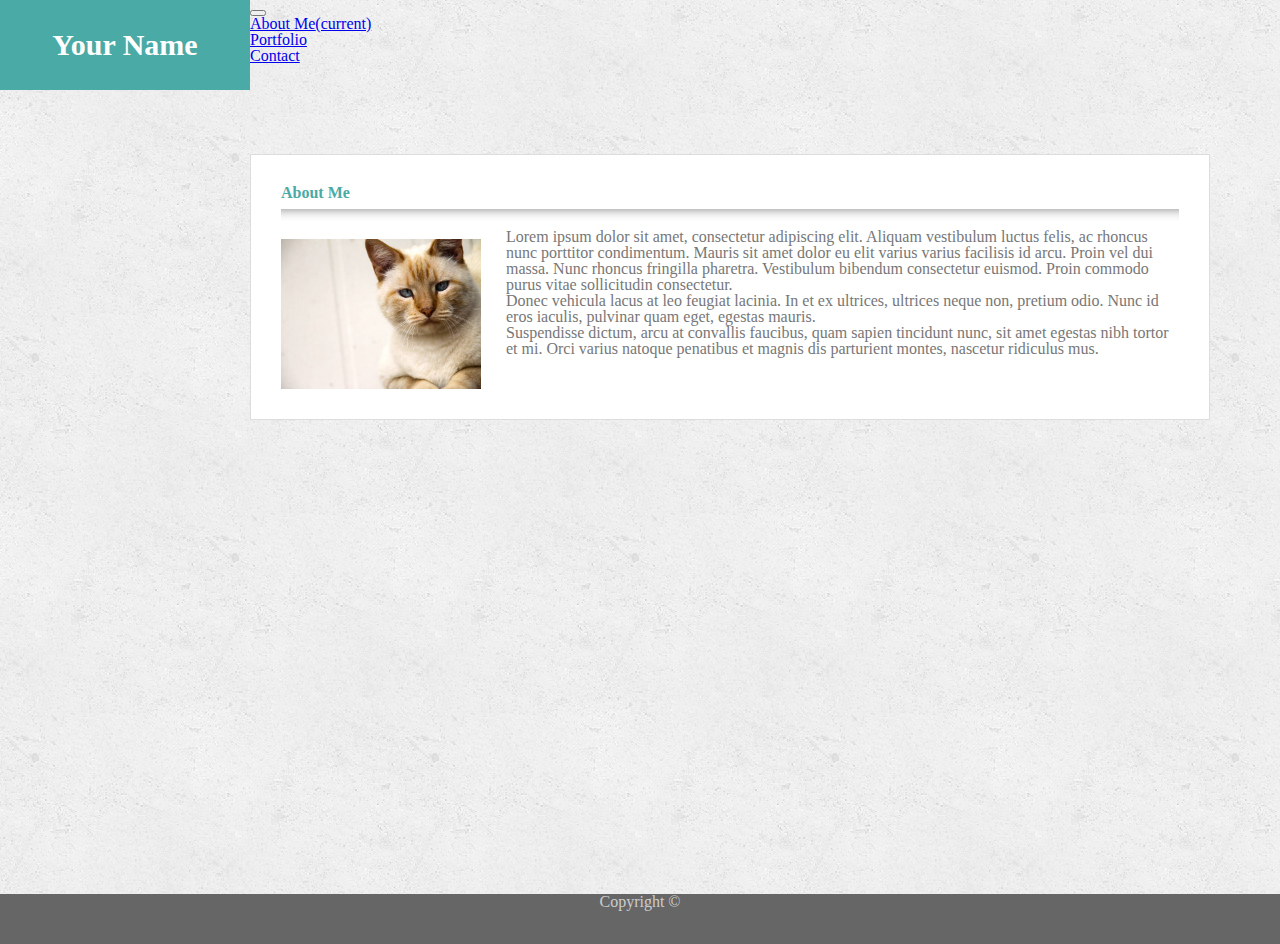
<file: index.html>
<!doctype html>
<html lang="en-us">

<head>
  <meta charset="UTF-8">
  <title>About | Taylor Owens-Kees</title>
  <link rel= "stylesheet" type="text/css" href="assets/css/style.css">
  <link rel="stylesheet" type="text/css" href="assets/css/reset.css">
  <link rel="pages--" type="html" href="portfolio.html">
  <link rel="pages--" type="contact.html" href="contact.html">
  <link rel="stylesheet" href="https://stackpath.bootstrapcdn.com/bootstrap/4.1.1/css/bootstrap.min.css" integrity="sha384-WskhaSGFgHYWDcbwN70/dfYBj47jz9qbsMId/iRN3ewGhXQFZCSftd1LZCfmhktB" crossorigin="anonymous">

</head>


<body>
  <!--Navigation bar, containing links to other pages-->
  <nav class="navbar navbar-expand-lg navbar-light bg-light">
    <a class="navbar-brand" id="logo" href="#">Your Name</a>
    <button class="navbar-toggler" type="button" data-toggle="collapse" data-target="#navbarNav" aria-controls="navbarNav" aria-expanded="false" aria-label="Toggle navigation">
      <span class="navbar-toggler-icon"></span>
    </button>
    <div class="collapse navbar-collapse" id="navbarNav">
      <ul class="navbar-nav ml-auto">
        <!-- Make nav link active -->
        <li class="nav-item active">
          <a class="nav-link" href="#">About Me<span class="sr-only">(current)</span></a>
        </li>
        <li class="nav-item">
          <a class="nav-link" href="portfolio.html">Portfolio </a>
        </li>
        <li class="nav-item">
          <a class="nav-link textRight" href="contact.html">Contact</a>
        </li>
      </ul>
    </div>
  </nav>

  <div id="main-container" class="container">
    
    <section class="main-section">  
     <h1 class="normFontBlue">About Me</h1>
      
     <hr class="style-four">

      <img src="assets/images/cat.jpg" class="auth-image" alt="Your Name">

      <p class="normFont">Lorem ipsum dolor sit amet, consectetur adipiscing elit. Aliquam vestibulum luctus felis, ac rhoncus nunc porttitor condimentum. Mauris sit amet dolor eu elit varius varius facilisis id arcu. Proin vel dui massa. Nunc rhoncus fringilla pharetra. Vestibulum bibendum consectetur euismod. Proin commodo purus vitae sollicitudin consectetur.</p>

      <p class="normFont">Donec vehicula lacus at leo feugiat lacinia. In et ex ultrices, ultrices neque non, pretium odio. Nunc id eros iaculis, pulvinar quam eget, egestas mauris.</p>

      <p class="normFont">Suspendisse dictum, arcu at convallis faucibus, quam sapien tincidunt nunc, sit amet egestas nibh tortor et mi. Orci varius natoque penatibus et magnis dis parturient montes, nascetur ridiculus mus.</p>

    </section>

  </div>

  <footer>
    <div class="container">
      Copyright &copy; 
    </div>
  </footer> 

    <!--Add in Javascript-->
    <script src="https://code.jquery.com/jquery-3.3.1.slim.min.js" integrity="sha384-q8i/X+965DzO0rT7abK41JStQIAqVgRVzpbzo5smXKp4YfRvH+8abtTE1Pi6jizo" crossorigin="anonymous"></script>
    <script src="https://cdnjs.cloudflare.com/ajax/libs/popper.js/1.14.3/umd/popper.min.js" integrity="sha384-ZMP7rVo3mIykV+2+9J3UJ46jBk0WLaUAdn689aCwoqbBJiSnjAK/l8WvCWPIPm49" crossorigin="anonymous"></script>
    <script src="https://stackpath.bootstrapcdn.com/bootstrap/4.1.1/js/bootstrap.min.js" integrity="sha384-smHYKdLADwkXOn1EmN1qk/HfnUcbVRZyYmZ4qpPea6sjB/pTJ0euyQp0Mk8ck+5T" crossorigin="anonymous"></script>


  </body>

</html>
</file>
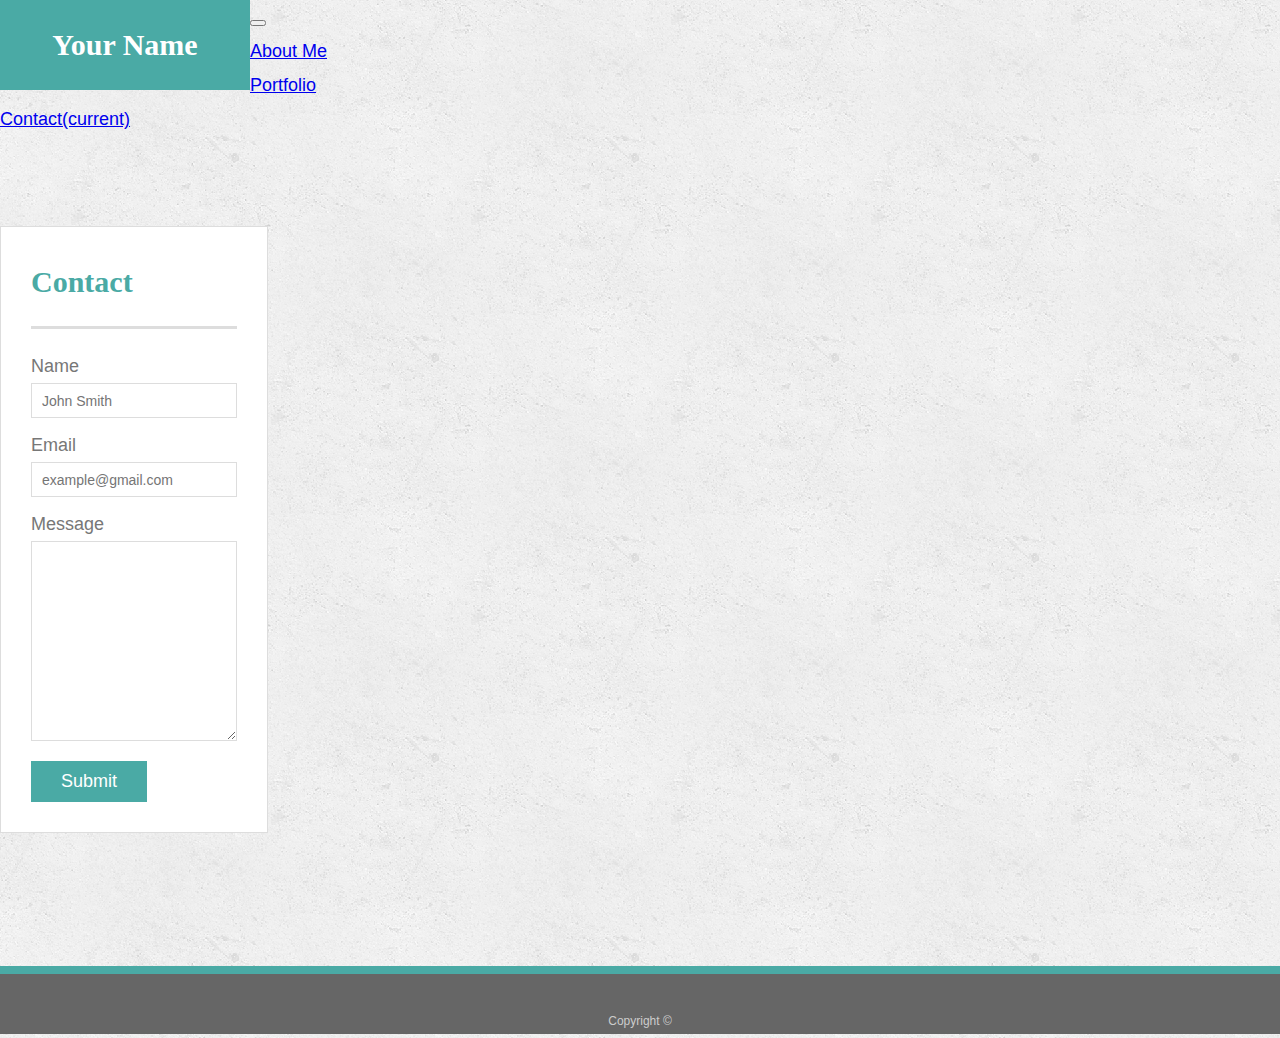
<file: contact.html>
<!doctype html>
<html lang="en-us">

<head>
  <meta charset="UTF-8">
  <title>Contact | Your Name</title>
  <link rel="stylesheet" type="text/css" href="assets/css/reset.css">
  <link rel="stylesheet" type="text/css" href="assets/css/style.css">
  <link rel="pages--" type="html" href="index.html">
  <link rel="pages--" type="contact.html" href="portfolio.html">
  <link rel="stylesheet" href="https://stackpath.bootstrapcdn.com/bootstrap/4.1.1/css/bootstrap.min.css" integrity="sha384-WskhaSGFgHYWDcbwN70/dfYBj47jz9qbsMId/iRN3ewGhXQFZCSftd1LZCfmhktB" crossorigin="anonymous">

</head>

<body>
  <!--Navigation bar, containing links to other pages-->
  <nav class="navbar navbar-expand-lg navbar-light bg-light">
    <a class="navbar-brand" id="logo" href="#">Your Name</a>
    <button class="navbar-toggler" type="button" data-toggle="collapse" data-target="#navbarNav" aria-controls="navbarNav" aria-expanded="false" aria-label="Toggle navigation">
      <span class="navbar-toggler-icon"></span>
    </button>
    <div class="collapse navbar-collapse" id="navbarNav">
      <ul class="navbar-nav ml-auto">
        <li>
          <a class="nav-link" href="index.html">About Me</a>
        </li>
        <li class="nav-item">
          <a class="nav-link" href="portfolio.html">Portfolio</a>
        </li>

        <!-- Change contacts link to to 'active' when selected -->
        <li class="nav-item active">
          <a class="nav-link" href="contact.html">Contact<span class="sr-only">(current)</span></a>
        </li>
      </ul>
    </div>
  </nav>

  <div id="main-container" class="container">
    <section class="main-section">
      <h1 class="normFontBlue">Contact</h1>

      <form id="contact-form">
        <ul>
          <li>
            <label for="name">Name</label>
            <input type="text" id="name" name="name" placeholder="John Smith" required="required">
          </li>
          <li>
            <label for="email">Email</label>
            <input type="email" id="email" name="email" placeholder="example@gmail.com" required="required">
          </li>
          <li>
            <label for="message">Message</label>
            <textarea id="message" name="message" required="required"></textarea>
          </li>
        </ul>
        <input type="submit">
      </form>

    </section>

  </div>

  <footer>
    <div class="container">
      Copyright &copy; 
    </div>
  </footer>

      <!--Add in Javascript-->
      <script src="https://code.jquery.com/jquery-3.3.1.slim.min.js" integrity="sha384-q8i/X+965DzO0rT7abK41JStQIAqVgRVzpbzo5smXKp4YfRvH+8abtTE1Pi6jizo" crossorigin="anonymous"></script>
      <script src="https://cdnjs.cloudflare.com/ajax/libs/popper.js/1.14.3/umd/popper.min.js" integrity="sha384-ZMP7rVo3mIykV+2+9J3UJ46jBk0WLaUAdn689aCwoqbBJiSnjAK/l8WvCWPIPm49" crossorigin="anonymous"></script>
      <script src="https://stackpath.bootstrapcdn.com/bootstrap/4.1.1/js/bootstrap.min.js" integrity="sha384-smHYKdLADwkXOn1EmN1qk/HfnUcbVRZyYmZ4qpPea6sjB/pTJ0euyQp0Mk8ck+5T" crossorigin="anonymous"></script>

</body>

</html>
</file>
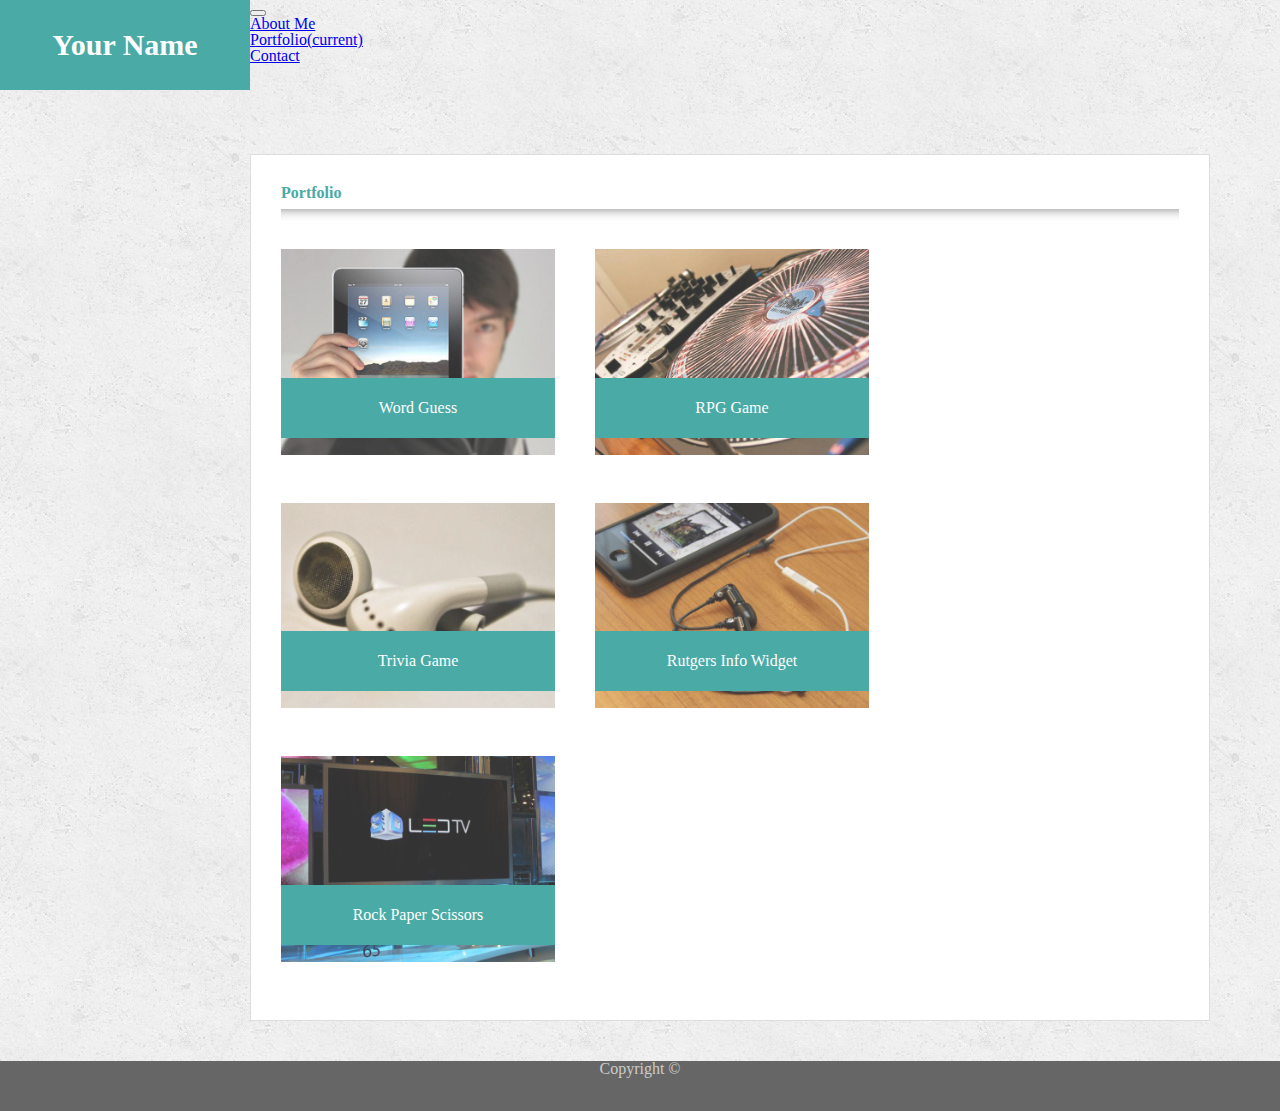
<file: portfolio.html>
<!doctype html>
<html lang="en-us">

<head>
  <meta charset="UTF-8">
  <title>Portfolio | Taylor Owens-Kees</title>
  <link rel= "stylesheet" type="text/css" href="assets/css/style.css">
  <link rel="stylesheet" type="text/css" href="assets/css/reset.css">
  <link rel="pages--" type="html" href="index.html">
  <link rel="pages--" type="contact.html" href="contact.html">
  <link rel="stylesheet" href="https://stackpath.bootstrapcdn.com/bootstrap/4.1.1/css/bootstrap.min.css" integrity="sha384-WskhaSGFgHYWDcbwN70/dfYBj47jz9qbsMId/iRN3ewGhXQFZCSftd1LZCfmhktB" crossorigin="anonymous">

</head>
  
<body>
    <!--Navigation bar, containing links to other pages-->
  <nav class="navbar navbar-expand-lg navbar-light bg-light">
    <a class="navbar-brand" id="logo" href="#">Your Name</a>
    <button class="navbar-toggler" type="button" data-toggle="collapse" data-target="#navbarNav" aria-controls="navbarNav" aria-expanded="false" aria-label="Toggle navigation">
      <span class="navbar-toggler-icon"></span>
    </button>
    <div class="collapse navbar-collapse" id="navbarNav">
      <ul class="navbar-nav ml-auto">
        <li class="nav-item">
          <a class="nav-link" href="index.html">About Me</a>
        </li>

        <!--Change Portfolio to an 'active' tab when selected, add dummy link-->
        <li class="nav-item active">
          <a class="nav-link" href="portfolio.html">Portfolio<span class="sr-only">(current)</span></a>
        </li>
        <li class="nav-item">
          <a class="nav-link" href="contact.html">Contact</a>
        </li>
      </ul>
    </div>
  </nav>


  <div id="main-container" class="container">
    <section class="main-section">
      <h1 class="normFontBlue">Portfolio <hr class="style-four"></h1>
      <div class="work">
        <img src="assets/images/technics-q-c-640-480-1.jpg" alt="Word Guess">
        
        <h3>Word Guess</h3>
      </div>
      <div class="work">
        <img src="assets/images/technics-q-c-640-480-2.jpg" alt="RPG Game">

        <h3>RPG Game</h3>
      </div>
      <div class="work">
        <img src="assets/images/technics-q-c-640-480-5.jpg" alt="Trivia Game">

        <h3>Trivia Game</h3>
      </div>
      <div class="work">
        <img src="assets/images/technics-q-c-640-480-7.jpg" alt="Rutgers Info Widget">

        <h3>Rutgers Info Widget</h3>
      </div>
      <div class="work">
        <img src="assets/images/technics-q-c-640-480-9.jpg" alt="Rock Paper Scissors">

        <h3>Rock Paper Scissors</h3>
      </div>

    </section>

  </div>

  <footer>
    <div class="container">
      Copyright &copy; 
    </div>
  </footer>


      <!--Add in Javascript-->
      <script src="https://code.jquery.com/jquery-3.3.1.slim.min.js" integrity="sha384-q8i/X+965DzO0rT7abK41JStQIAqVgRVzpbzo5smXKp4YfRvH+8abtTE1Pi6jizo" crossorigin="anonymous"></script>
      <script src="https://cdnjs.cloudflare.com/ajax/libs/popper.js/1.14.3/umd/popper.min.js" integrity="sha384-ZMP7rVo3mIykV+2+9J3UJ46jBk0WLaUAdn689aCwoqbBJiSnjAK/l8WvCWPIPm49" crossorigin="anonymous"></script>
      <script src="https://stackpath.bootstrapcdn.com/bootstrap/4.1.1/js/bootstrap.min.js" integrity="sha384-smHYKdLADwkXOn1EmN1qk/HfnUcbVRZyYmZ4qpPea6sjB/pTJ0euyQp0Mk8ck+5T" crossorigin="anonymous"></script>
</body>

</html>
</file>
<file: assets/css/style.css>
body {
  font-family: Arial, "Helvetica Neue", Helvetica, sans-serif;
  font-size: 18px;
  line-height: 34px;
  color: #777;
  background: url("../images/concrete_seamless.png");
}

* {
  box-sizing: border-box;
}

.normFont{
  font-family: Georgia, 'Times New Roman', Times, serif;
}

.normFontBlue{
  font-family: Georgia, 'Times New Roman', Times, serif;
  font-weight: bold;
  color: #4aaaa5;
}

general


.container {
  width: 100%;
  max-width: 960px;
  margin: 0 auto;
  clear: both;
}

h1,
h2,
h3,
p {
  margin-bottom: 20px;
}

p:last-child {
  margin-bottom: 0;
}

h1,
h2,
h3 {
  font-family: Georgia, Times, "Times New Roman", serif;
  font-weight: 700;
  color: #4aaaa5;
}

h1 {
  padding-bottom: 20px;
  font-size: 30px;
  line-height: 49px;
  border-bottom: 3px solid #ddd;
}

h2,
h3 {
  font-size: 22px;
}

header

#masthead {
  position: fixed;
  z-index: 99;
  width: 100%;
  margin: 0 0 30px;
  overflow: auto;
  color: #fff;
  background: #fff;
  border-bottom: 2px solid #ccc;
}



#logo {
  float: left;
  width: 250px;
  height: 90px;
  font-family: Georgia, Times, "Times New Roman", serif;
  font-size: 30px;
  font-weight: 700;
  line-height: 90px;
  color: #fff;
  text-align: center;
  text-decoration: none;
  background: #4aaaa5;
}

/*nav {
  float: right;
  margin-top: 25px;
}

nav a {
  display: inline-block;
  padding-left: 15px;
  margin-left: 15px;
  line-height: 18px;
  color: #999;
  text-decoration: none;
  border-left: 1px solid #efefef;
}

nav a:first-child {
  border-left: 0 none;
}

/* footer */

footer {
  padding: 30px 0;
  clear: both;
  font-size: 12px;
  color: #fff;
  color: #ccc;
  text-align: center;
  background: #666;
  border-top: 8px solid #4aaaa5;
  height: 50px;
}

h3, h2 {
  padding-bottom: 20px;
  margin-bottom: 15px;
  line-height: 22px;
  border-bottom: 2px solid #eee;
}

/* main */

#main-container {
  padding-top: 90px;
  min-height: calc(100vh - 70px);
  position: relative;
  float: left;
}

.main-section {
  float: left;
  width: 100%;
  max-width: 960px;
  padding: 30px;
  margin: 0 0 40px;
  background: #fff;
  border: 1px solid #ddd;
}

/* line break under About Me  */
/* Single-direction drop shadow */

.style-four {
  height: 12px;
  border: 0;
  box-shadow: inset 0 12px 12px -12px rgba(0, 0, 0, 0.5);
}

/* portfolio page */

.work {
  position: relative;
  float: left;
  width: 274px;
  margin: 20px 0 25px;
  overflow: auto;
}

.work:nth-child(even) {
  margin-right: 40px;
}

.work img {
  width: 100%;
  border: 0 none;
  opacity: 0.8;
}

.work h3 {
  position: absolute;
  bottom: 20px;
  width: 100%;
  padding: 15px;
  margin-bottom: 0;
  font-weight: 300;
  line-height: 30px;
  color: #fff;
  text-align: center;
  background: #4aaaa5;
  border-bottom: 0;
}

.auth-image {
  float: left;
  width: 200px;
  height: auto;
  margin-top: 10px;
  margin-right: 25px;
}

/* contact page */

#contact-form ul {
  margin-bottom: 20px;
}

#contact-form li {
  margin-bottom: 10px;
}

label,
input[type=text],
input[type=email],
textarea {
  display: block;
  width: 100%;
}

input[type=text],
input[type=email],
textarea {
  height: 35px;
  padding: 0 10px;
  font-size: 14px;
  border: 1px solid #ddd;
}

textarea {
  height: 200px;
}

input[type=submit] {
  padding: 10px 30px;
  font-size: 18px;
  color: #fff;
  cursor: pointer;
  background: #4aaaa5;
  border: 0 none;
}
</file>
